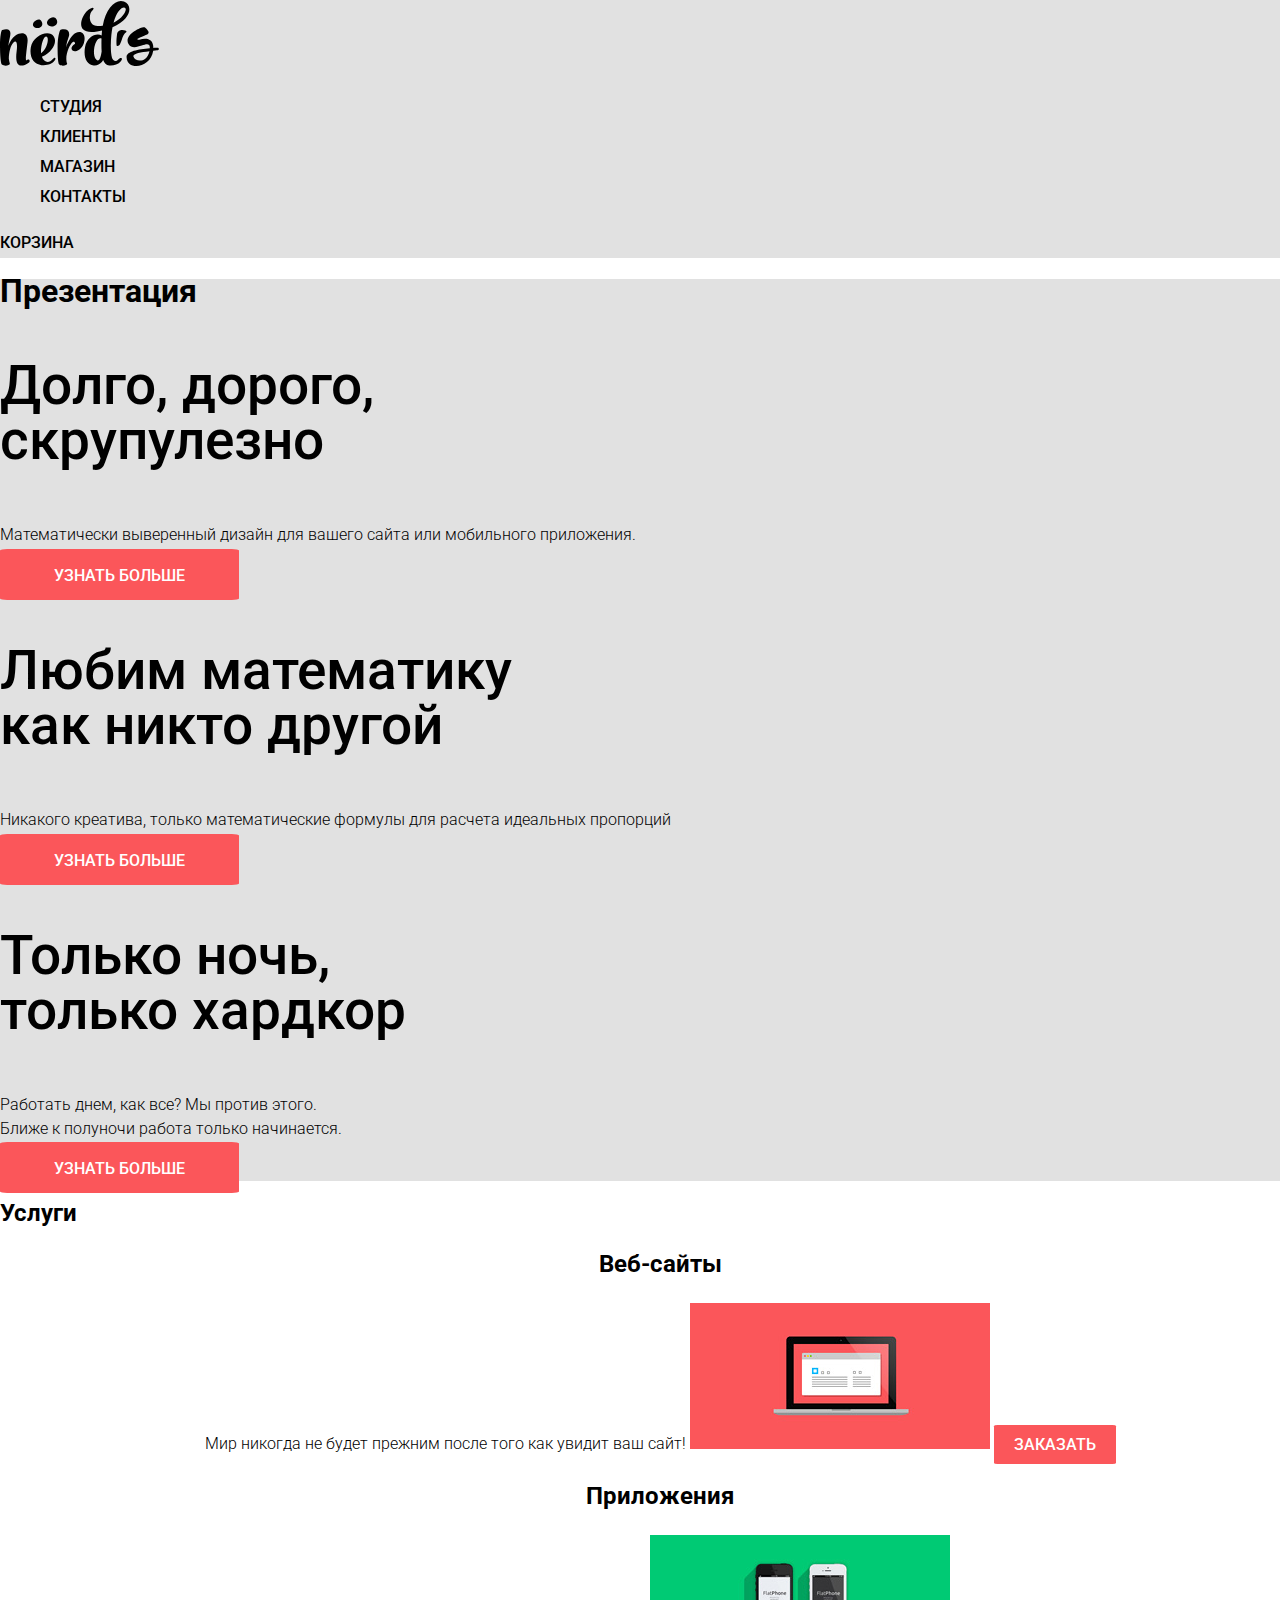
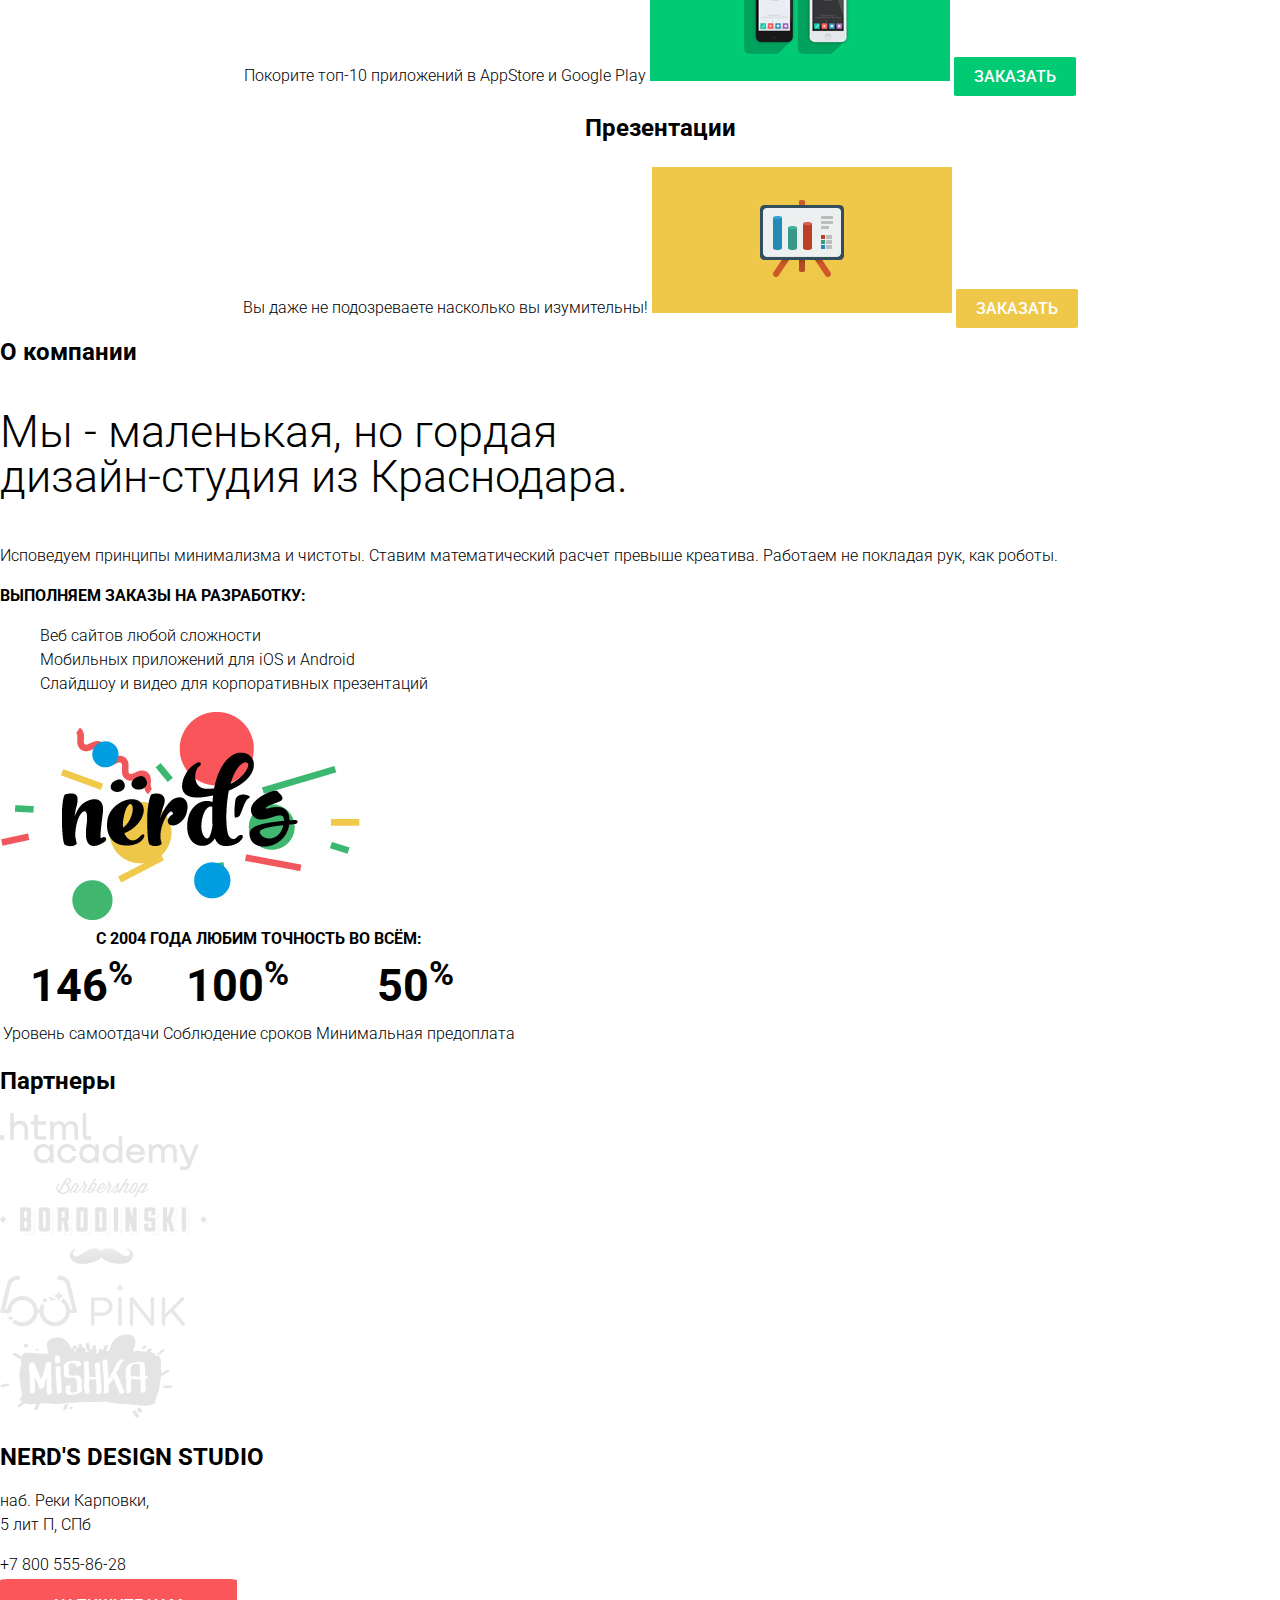
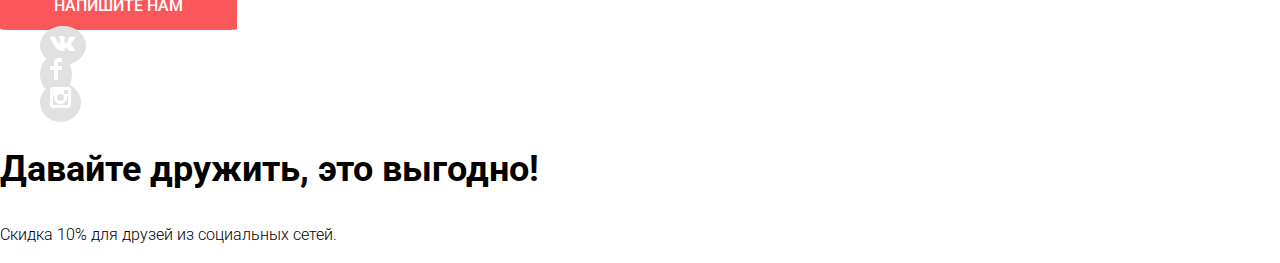
<file: index.html>
<!DOCTYPE html>
<html class="page" lang="ru">
  <head>
    <meta charset="utf-8">
    <link rel="stylesheet" href="/normalize.css">
    <link rel="stylesheet" href="/css/style.css">
    <link rel="icon" href="favicon.ico">
    <link rel="icon" href="/img/Favicons/favicon.svg" type="image/svg+xml">
    <link rel="apple-touch-icon" href="/img/Favicons/180.png">
    <link rel="manifest" href="manifest.webmanifest">
    <link rel="preconnect" href="https://fonts.googleapis.com">
    <link rel="preconnect" href="https://fonts.gstatic.com" crossorigin>
    <link rel="stylesheet" href="https://fonts.googleapis.com/css2?family=Roboto:ital,wght@0,400;0,500;0,700;1,400;1,500;1,700&display=swap&subset=cyrillic,latin">
    <title>HTML Academy: Nerds</title>
  </head>

  <body class="page-body">

    <header class="main-header">
      <nav class="main-navigation">
        <a class="main-header-logo"><img src="/img/nerds-logo.svg" width="159" height="65" alt="Логотип Nerd's"></a>
        <ul class="site-navigation">
          <li><a href="blank.html">Студия</a></li>
          <li><a href="blank.html">Клиенты</a></li>
          <li><a href="catalog.html">Магазин</a></li>
          <li><a href="blank.html">Контакты</a></li>
        </ul>
        <div class="basket">
          <a class="basket-link" href="blank.html">Корзина</a>
        </div>
      </nav>
    </header>

    <main class="container">

      <section class="benefits">
        <h1>Презентация</h1>
        <div clas="benefits-list">
          <p>Долго, дорого,<br> скрупулезно</p>
          <p>Математически выверенный дизайн для вашего сайта или мобильного приложения.</p>
          <a class="button" href="#">Узнать больше</a>
        </div>
        <div clas="benefits-list">
          <p>Любим математику<br> как никто другой</p>
          <p>Никакого креатива, только математические формулы для расчета идеальных пропорций</p>
          <a class="button" href="#">Узнать больше</a>
        </div>
        <div clas="benefits-list">
          <p>Только ночь,<br> только хардкор</p>
          <p>Работать днем, как все? Мы против этого.<br>
             Ближе к полуночи работа только начинается.</p>
          <a class="button" href="#">Узнать больше</a>
        </div>
       </section>

      <section class="services">
        <h2>Услуги</h2>
        <ul class="services-list">
          <li class="services-item">
            <h3>Веб-сайты</h3>
            Мир никогда не будет прежним после того как увидит ваш сайт!
            <img src="/img/illustrations/illustration-1.jpg" width="300" height="146" alt="Железо">
            <a class="button button-web site-button" href="#">Заказать</a>
          </li>
          <li class="services-item">
            <h3>Приложения</h3>
            Покорите топ-10 приложений в AppStore и Google Play
            <img src="/img/illustrations/illustration-2.jpg" width="300" height="146" alt="Приложения">
            <a class="button button-application site-button" href="#">Заказать</a>
          </li>
          <li class="services-item">
            <h3>Презентации</h3>
            Вы даже не подозреваете насколько вы изумительны!
            <img src="/img/illustrations/illustration-3.jpg" width="300" height="146" alt="Презентации">
            <a class="button button-presentation site-button" href="#">Заказать</a>
          </li>
        </ul>
      </section>

      <div class="index-column">
        <section class="description">
          <h2>О компании</h2>
          <p class="motto">Мы - маленькая, но гордая <br> дизайн-студия из Краснодара.</p>
          <p>Исповедуем принципы минимализма и чистоты. Ставим математический расчет превыше креатива. Работаем не покладая рук, как роботы.</p>
          <p class="uppercase-text">Выполняем заказы на разработку:</p>
          <ul class="opportunities">
            <li class="opportunities-item">Веб сайтов любой сложности</li>
            <li class="opportunities-item">Мобильных приложений для iOS и Android</li>
            <li class="opportunities-item">Слайдшоу и видео для корпоративных презентаций</li>
          </ul>
        </section>

        <section class="statistics">
          <img src="/img/nerds-illustration.jpg" width="360" height="208" alt="Логотип">
          <table class="statistics-content">
            <caption class="uppercase-text">С 2004 года любим точность во всём:</caption>
            <tr>
              <th>146<sup>%</sup></th>
              <th>100<sup>%</sup></th>
              <th>50<sup>%</sup></th>
            </tr>
            <tr>
              <td>Уровень самоотдачи</td>
              <td>Соблюдение сроков</td>
              <td>Минимальная предоплата</td>
            </tr>
          </table>
        </section>
    </div>

    <section class="partners">
      <h2>Партнеры</h2>
      <ul class="partners-list">
        <li class="partners-item"><a href="#"><img src="/img/logo's/logo_htmlacademy.svg" width="199" height="57" alt="HTML Academy"></a></li>
        <li class="partners-item"><a href="#"><img src="/img/logo's/logo-borodinski.svg" width="209" height="90" alt="Barbershop Borodinski"></a></li>
        <li class="partners-item"><a href="#"><img src="/img/logo's/logo-pink.svg" width="185" height="52" alt="Pink"></a></li>
        <li class="partners-item"><a href="#"><img src="/img/logo's/logo-mishka.svg" width="173" height="84" alt="Mishka"></a></li>
      </ul>
    </section>

    <section class="contacts">
      <h2>Nerd's Design Studio</h2>
      <p>наб. Реки Карповки,<br>
       5 лит П, СПб</p>
      <p><a class="contacts-phone" href="tel:+78005558629">+7 800 555-86-28</a></p>
      <a class="button contacts-button site-button" href="#">Напишите нам</a>
    </section>

    <section></section><!--Здесь будет карта. Пока не знаю, как поставить-->

  </main>

    <footer class="main-footer">
      <div class="index-column">
        <section class="footer-socials">
          <ul class="socials-list">
            <li><a class="social-button" href="#"><img src="/img/icons/vk-ico.png" width="26" height="15" alt="Vkontakte"></a></li>
            <li><a class="social-button" href="#"><img src="/img/icons/fb-ico.png" width="12" height="22" alt="Facebook"></a></li>
            <li><a class="social-button" href="#"><img src="/img/icons/insta-ico.png" width="21" height="21" alt="Instagram"></a></li>
          </ul>
        </section>

        <section class="discount">
          <p class="discount-motto">Давайте дружить, это выгодно!</p>
          <p>Скидка 10% для друзей из социальных сетей.</p>
        </section>
      </div>
    </footer>


  </body>
</html>
</file>
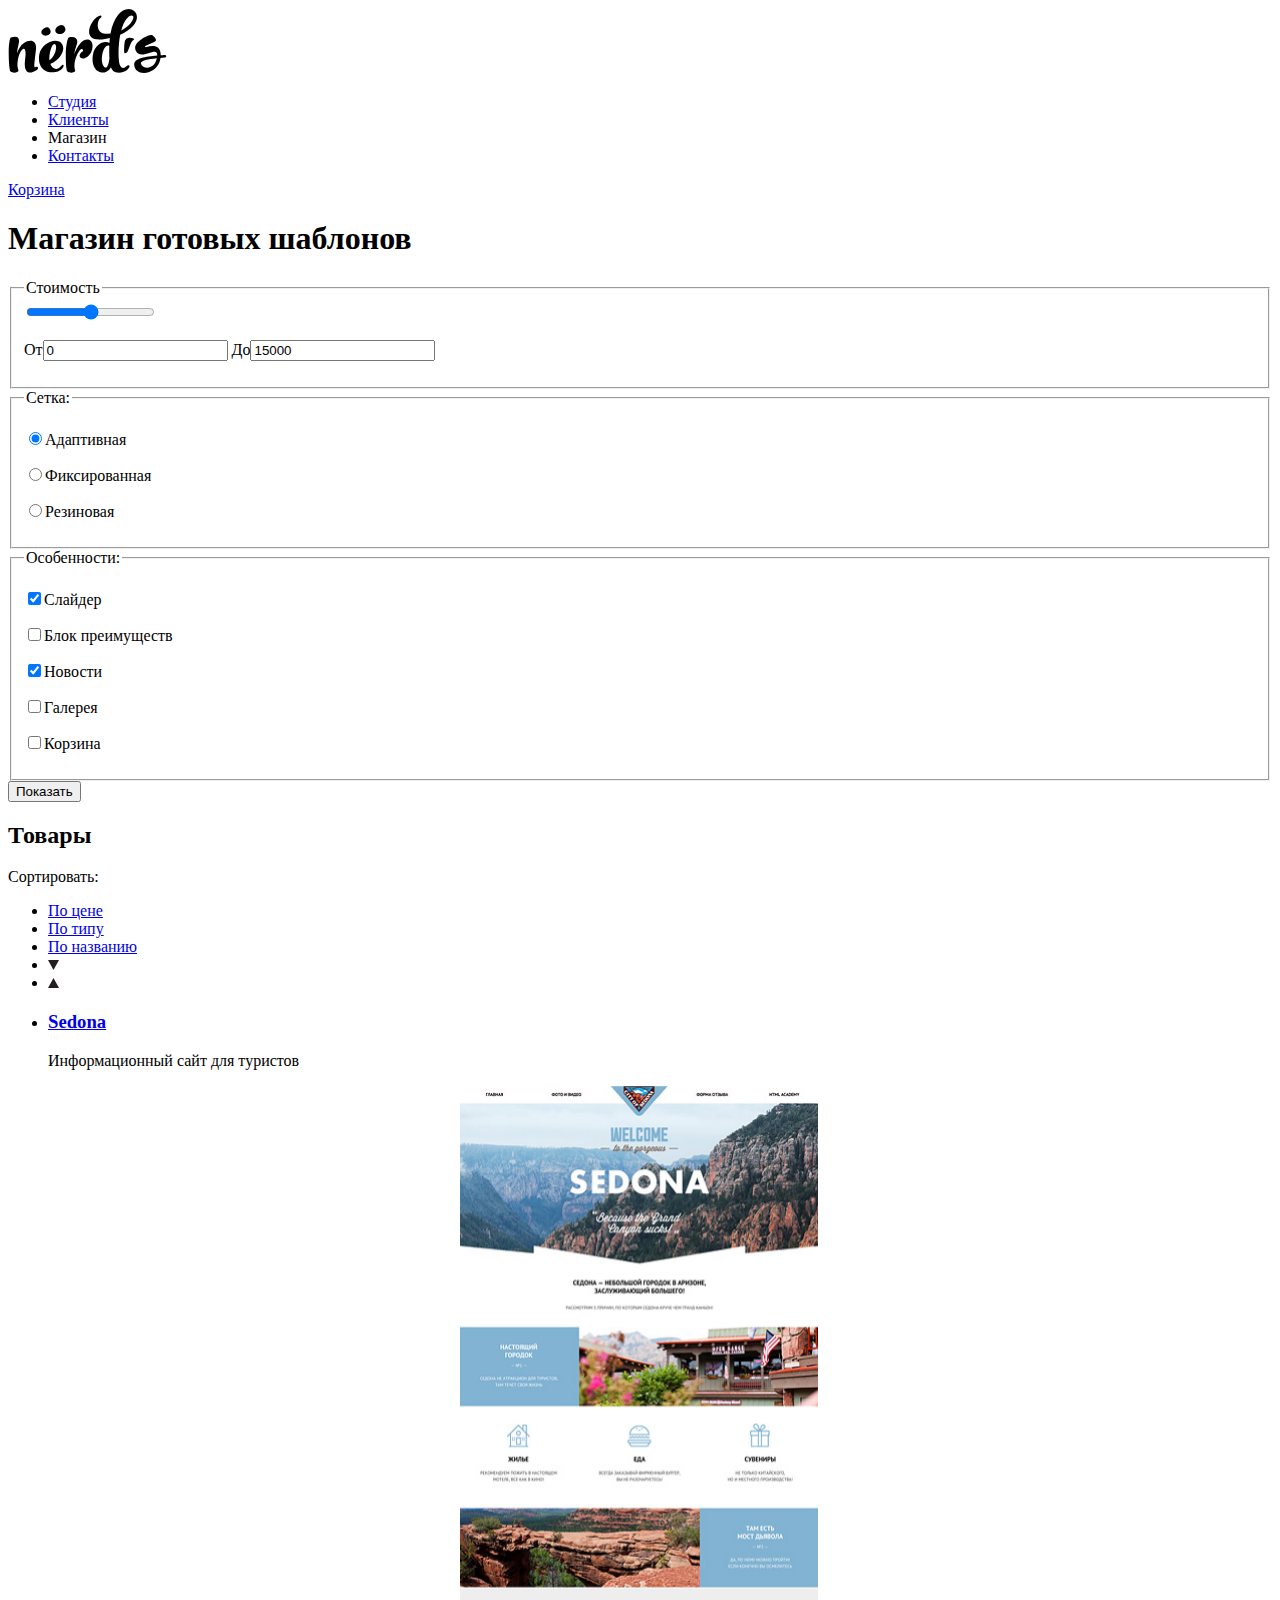
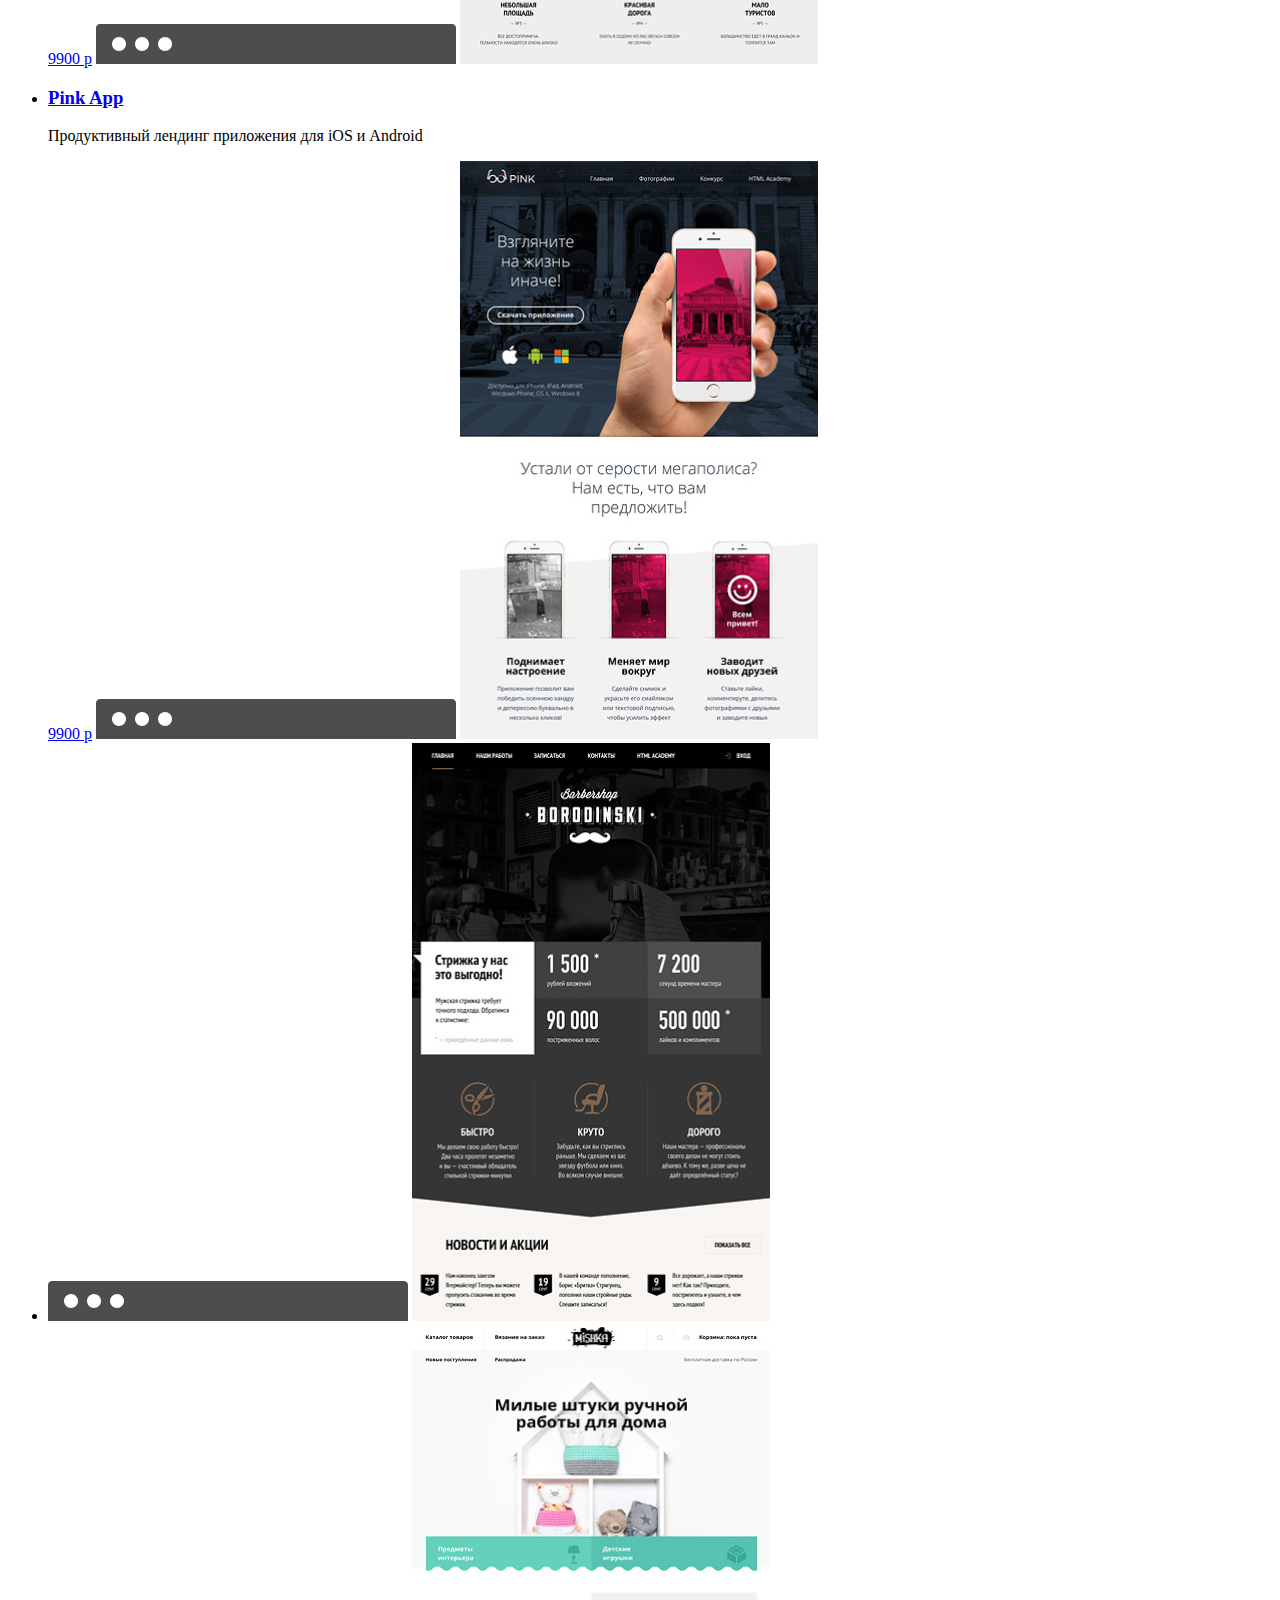
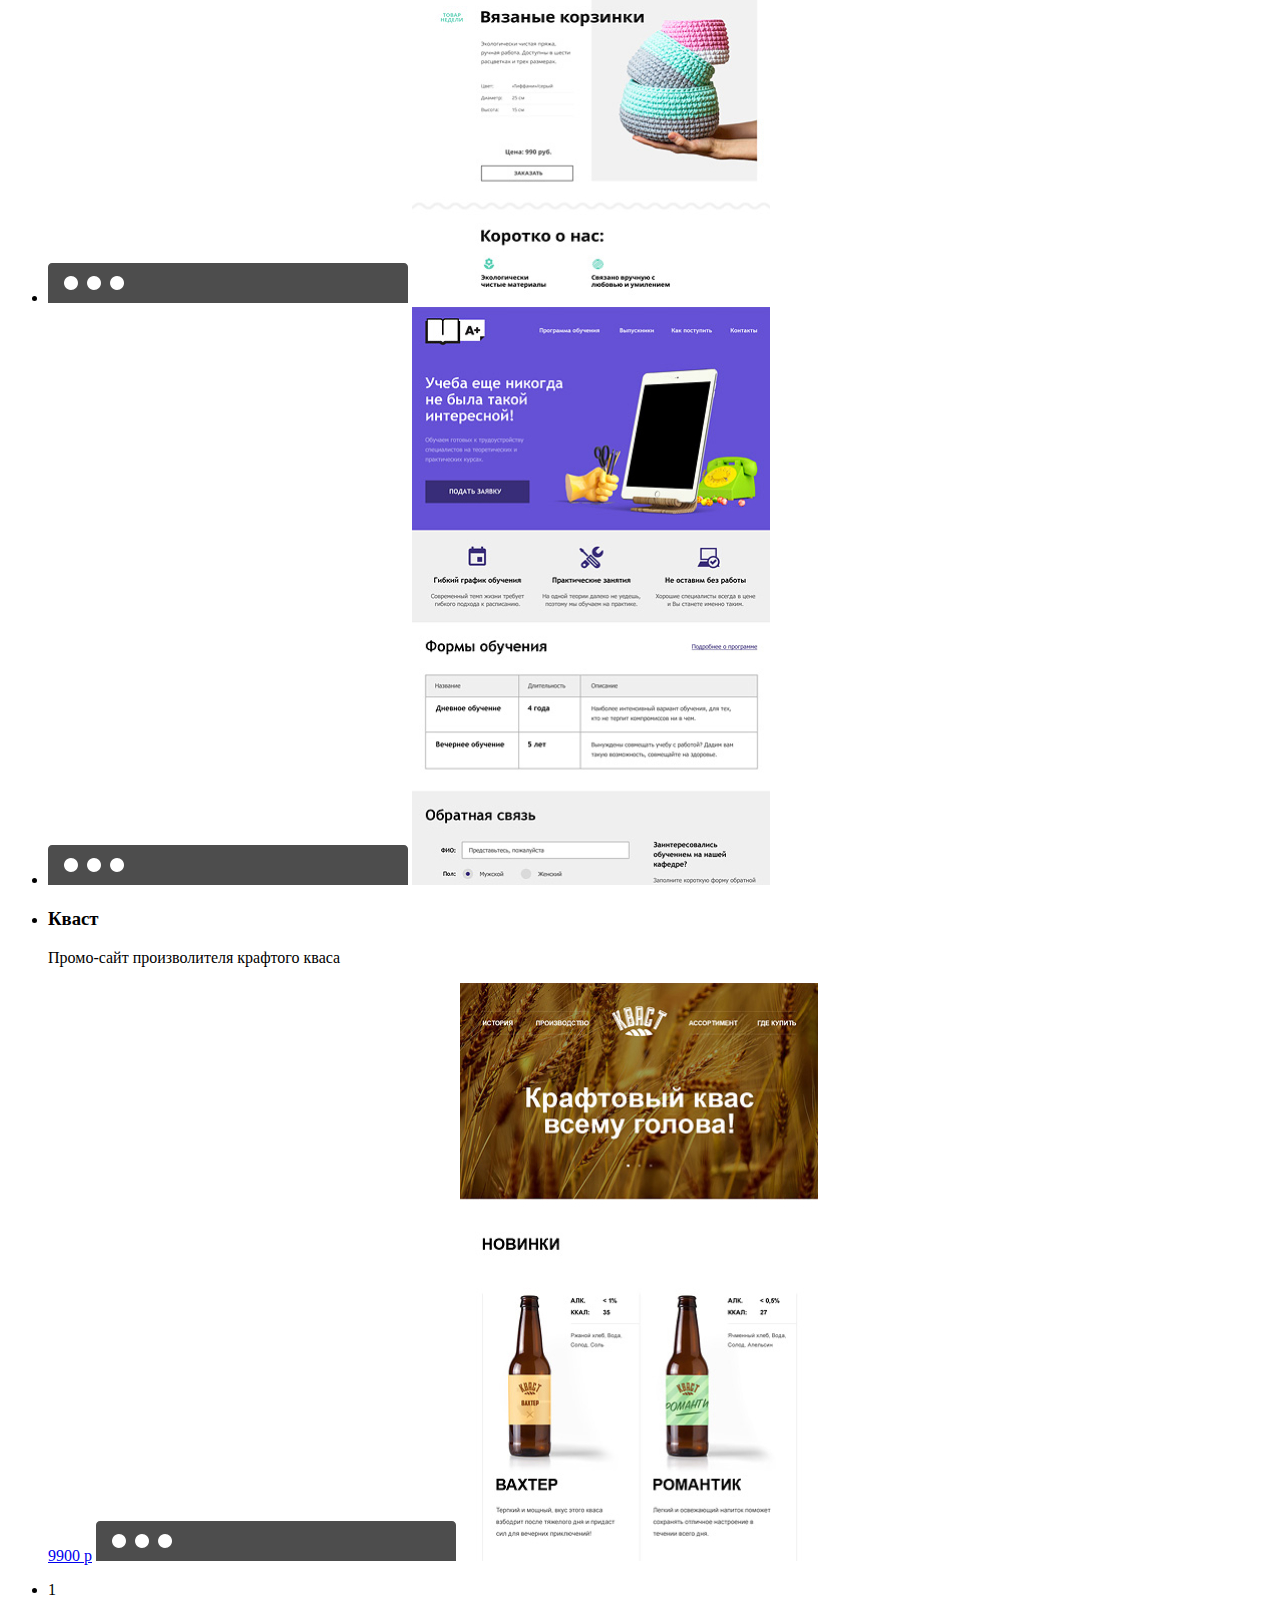
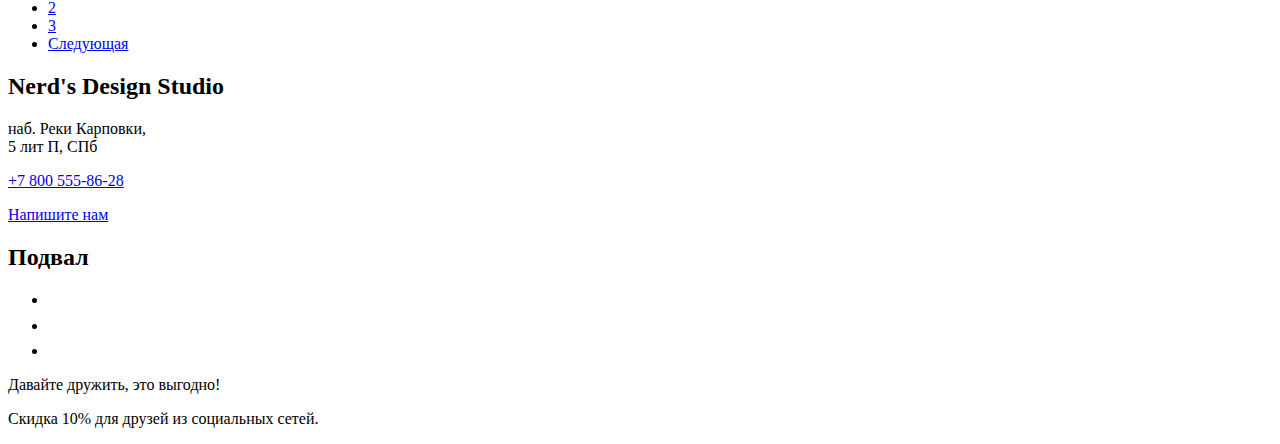
<file: catalog.html>
<!DOCTYPE html>
<html class="page" lang="ru">
<head>
  <meta charset="utf-8">
  <link rel="icon" href="favicon.ico">
  <link rel="icon" href="/img/Favicons/favicon.svg" type="image/svg+xml">
  <link rel="apple-touch-icon" href="/img/Favicons/180.png">
  <link rel="manifest" href="manifest.webmanifest">
  <title>Каталог</title>
</head>

<body class="page-body inner-page">

  <header class="main-header">
    <a class="main-header-logo" href="index.html">
    <img src="/img/nerds-logo.svg" width="159" height="65" alt="Логотип"></a>
      <ul class="site-navigation">
        <li><a href="blank.html">Студия</a></li>
        <li><a href="blank.html">Клиенты</a></li>
        <li><a>Магазин</a></li>
        <li><a href="blank.html">Контакты</a></li>
      </ul>
      <a class="basket" href="blank.html">Корзина</a>
  </header>

  <main class="page-catalog container">
    <section class="page-title">
      <h1>Магазин готовых шаблонов</h1>
    </section>

    <section class="filters">
      <form method="post" action="https://echo.htmlacademy.ru">
        <fieldset>
        <legend>Стоимость</legend>
          <input type="range" id="priceslider" name="priceslider" min="0" max="15000" step="1">
          <p>
            <label>От<input type="text" value="0"></label>
            <label>До<input type="text" value="15000"></label>
          </p>
        </fieldset>
        <fieldset>
          <legend>Сетка:</legend>
            <p><input type="radio" name="grid" value="adaptive" checked><label>Адаптивная</label></p>
            <p><input type="radio" name="grid" value="fixed"><label>Фиксированная</label></p>
            <p><input type="radio" name="grid" value="rubber"><label>Резиновая</label></p>
        </fieldset>
        <fieldset>
          <legend>Особенности:</legend>
            <p><label><input type="checkbox" name="features" value="slider" checked>Слайдер</label></p>
            <p><label><input type="checkbox" name="features" value="advantages">Блок преимуществ</label>
            <p><label><input type="checkbox" name="features" value="news" checked>Новости</label></p>
            <p><label><input type="checkbox" name="features" value="galery">Галерея</label></p>
            <p><label><input type="checkbox" name="features" value="basket">Корзина</label></p>
        </fieldset>
        <button type="submit">Показать</button>
      </form>
    </section>

    <section>
      <h2>Товары</h2>
      <p>Сортировать:</p>
      <ul>
        <li><a href="#">По цене</a></li>
        <li><a href="#">По типу</a></li>
        <li><a href="#">По названию</a></li>
        <li><a href="#"><img src="/img/catalog/icon-down-dir.svg" width="11" height="10" alt="Button down"></a></li>
        <li><a href="#"><img src="/img/catalog/icon-up-dir.svg" width="11" height="10" alt="Button up"></a></li>
      </ul>
      <ul>
        <li>
          <h3><a href="#">Sedona</a></h3>
          <p>Информационный сайт для туристов</p>
          <a href="#">9900 p</a>
          <img src="/img/browser.svg" width="360" height="40" alt="browser">
          <img src="/img/catalog/sedona_example.jpg" width="358" height="578" alt="Скриншот сайта для туристов Седона">
        </li>
        <li>
          <h3><a href="#">Pink App</a></h3>
          <p>Продуктивный лендинг приложения для iOS и Android</p>
          <a href="#">9900 p</a>
          <img src="/img/browser.svg" width="360" height="40" alt="browser">
          <img src="/img/catalog/pink_example.jpg" width="358" height="578" alt="Скриншот сайта Pink App">
        </li>
        <li><img src="/img/browser.svg" width="360" height="40" alt="browser">
          <img src="/img/catalog/barbershop_example.jpg" width="358" height="578" alt="Скриншот сайта барбершоп Borodinski"></li>
        <li><img src="/img/browser.svg" width="360" height="40" alt="browser">
          <img src="/img/catalog/mishka_example.jpg" width="358" height="578" alt="Скриншот сайта Mishka"></li>
        <li><img src="/img/browser.svg" width="360" height="40" alt="browser">
          <img src="/img/catalog/aplus_example.jpg" width="358" height="578" alt="Скриншот сайта uchebnyi"></li>
        <li>
          <h3>Кваст</h3>
          <p>Промо-сайт произволителя крафтого кваса</p>
          <a href="#">9900 p</a>
          <img src="/img/browser.svg" width="360" height="40" alt="browser">
          <img src="/img/catalog/kvast_example.jpg" width="358" height="578" alt="Скриншот сайта Kvast">
        </li>
      </ul>
      <div>
        <ul>
         <li><a>1</a></li>
          <li><a href="#">2</a></li>
          <li><a href="#">3</a></li>
          <li><a href="#">Следующая</a></li>
        </ul>
      </div>
    </section>

    <section>
      <h2>Nerd's Design Studio</h2>
      <p>наб. Реки Карповки,<br>
       5 лит П, СПб</p>
      <p><a href="tel:+78005558628">+7 800 555-86-28</a></p>
      <a href="#">Напишите нам</a>
    </section>

    <section></section><!--Здесь будет карта. Пока не знаю, как поставить-->

  </main>

  <footer>
    <section>
      <h2>Подвал</h2>
      <ul>
        <li><a href="#"><img src="/img/icons/vk-ico.png" width="26" height="15" alt="Vkontakte"></a></li>
        <li><a href="#"><img src="/img/icons/fb-ico.png" width="12" height="22" alt="Facebook"></a></li>
        <li><a href="#"><img src="/img/icons/insta-ico.png" width="21" height="21" alt="Instagram"></a></li>
      </ul>
    </section>

    <section>
      <p>Давайте дружить, это выгодно!</p>
      <p>Скидка 10% для друзей из социальных сетей.</p>
    </section>
  </footer>
</body>
</html>
</file>
<file: css/style.css>
/* Variables */

:root {
  --basic-white: #ffffff;
  --basic-black: #000000;
  --basic-red: #FB565A;
  --hover-red: #e74246;
  --active-red: #d7373b;
  --basic-green: #00ca74;
  --hover-green: #00bc6c;
  --active-green: #00aa62;
  --basic-yellow: #efc849;
  --hover-yellow: #eab534;
  --active-yellow: #e5a722;
  --basic-gray: #e1e1e1;
  --basic-light-gray: #eeeeee;

  --special: #663d15;
}

/* Fonts */

@font-face {
  font-family: 'Roboto', sans-serif;
  src: url(/fonts/roboto.woff2),
      url(/fonts/roboto.woff);
  font-weight: 300;
  font-display: swap;
  font-style: normal;
}

@font-face {
  font-family: 'Roboto', sans-serif;
  src: url(/fonts/robotobold.woff2),
      url(/fonts/robotobold.woff);
  font-weight: 700;
  font-display: swap;
  font-style: normal;
}

@font-face {
  font-family: 'Roboto', sans-serif;
  src: url(/fonts/robotomedium.woff2),
      url(/fonts/robotomedium.woff);
  font-weight: 500;
  font-display: swap;
  font-style: normal;
}

/* Global */

body {
  min-width: 960px;
  margin: 0;
  padding: 0;
  font-family: "Roboto", sans-serif;
  font-size: 16px;
  line-height: 24px;
  font-weight: 300;
  color: var(--basic-black);
  background-color: var(--basic-white);
}

a {
  text-decoration: none;
  color: var(--basic-black)
}

img {
  max-width: 100%;
  height: auto;
}

/* Main header */

.main-header {
  background-color: var(--basic-gray);
}

/* Main navigation */

.main-navigation {
  line-height: 30px;
  font-weight: 500;
  color: var(--basic-black);
  background-color: transparent;
  text-transform: uppercase;
}

.site-navigation {
  list-style: none;
  padding: 0 40px;
}

.site-navigation,
.basket {
  color: var(--basic-black);
}

.site-navigation a:hover,
.basket a:hover {
  background-color: var(--basic-gray);
  color: var(--hover-red);
}

.site-navigation a:focus,
.basket a:focus {
  background-color: var(--basic-gray);
  color: var(--hover-black);
  opacity: .3;
}

/* Benefits */

.benefits p:nth-child(1) {
  font-size: 55px;
  line-height: 55px;
  font-weight: 500;
}

.benefits {
  background-color: var(--basic-gray);
}

.benefits-list {
  text-align: center;
}

/* Services */

.services-list {
  list-style: none;
}

.services-item {
  text-align: center;
}

.services-item h3 {
  font-size: 24px;
  line-height: 30px;
  font-weight: 700;
}

/* Index columns */

/* Description */

.motto {
  font-size: 45px;
  line-height: 45px;
}

.uppercase-text {
  text-transform: uppercase;
  font-weight: 700;
}

.opportunities {
  list-style: none;
}

/* Statistics */

.statistics-content th {
  font-size: 45px;
  font-weight: 700;
  line-height:64px ;
  text-transform: uppercase;
}

/* Partners */

.partners-list {
  list-style: none;
  margin: 0;
  padding: 0;
}

.partners-list img {
  opacity: 0.1;
}

.partners-list img:focus,
.partners-list img:hover {
  opacity: 1;
}

.partners-list img:active{
  opacity: 0.1;
}


/* Button */

.button {
  font: inherit;
  text-align: center;
  font-weight: 500;
  color: var(--basic-white);
  vertical-align: middle;
  text-transform: uppercase;
  background-color: var(--basic-red);
  border: none;
  padding: 17px 54px 15px 54px;
  border-radius: 3%;

}

.button:hover,
.button:focus {
  background-color: var(--hover-red);
}

.button:active{
  background-color: var(--active-red);
}

.button-web {
  background-color: var(--basic-red);
}

.button-web:hover,
.button-web:focus {
  background-color: var(--hover-red);
}

.button-web:active {
  background-color: var(--active-red);
}

.button-application {
  background-color: var(--basic-green);
}

.button-application:hover,
.button-application:focus {
  background-color: var(--hover-green);
}

.button-application:active {
  background-color: var(--active-green);
}

.button-presentation {
  background-color: var(--basic-yellow);
}

.button-presentation:hover,
.button-presentation:focus {
  background-color: var(--hover-yellow);
}

.button-presentation:active {
  background-color: var(--active-yellow);
}

.services-item a {
  color: var(--basic-white);
  text-transform: uppercase;
  padding: 10px 20px;
}

/* Contacts */

.contacts h2 {
  text-transform: uppercase;
}

.contacts-phone {
  color: inherit;
}

/* Main footer */

.main-footer {
  color: var(--basic-black);
}

.footer-socials {
  text-align: left;
}

.socials-list {
  list-style: none;
}

.discount-motto {
  font-size: 36px;
  line-height: 36px;
  font-weight: 700;
}

/* Social button */

.social-button {
  background-color: var(--basic-gray);
  padding: 10px;
  border-radius: 50%;
}

.social-button:hover {
  background-color: var(--hover-red);
}

.social-button:active {
  background-color: var(--active-red);
}

.social-button img:active {
  opacity: 30%;
}
</file>
